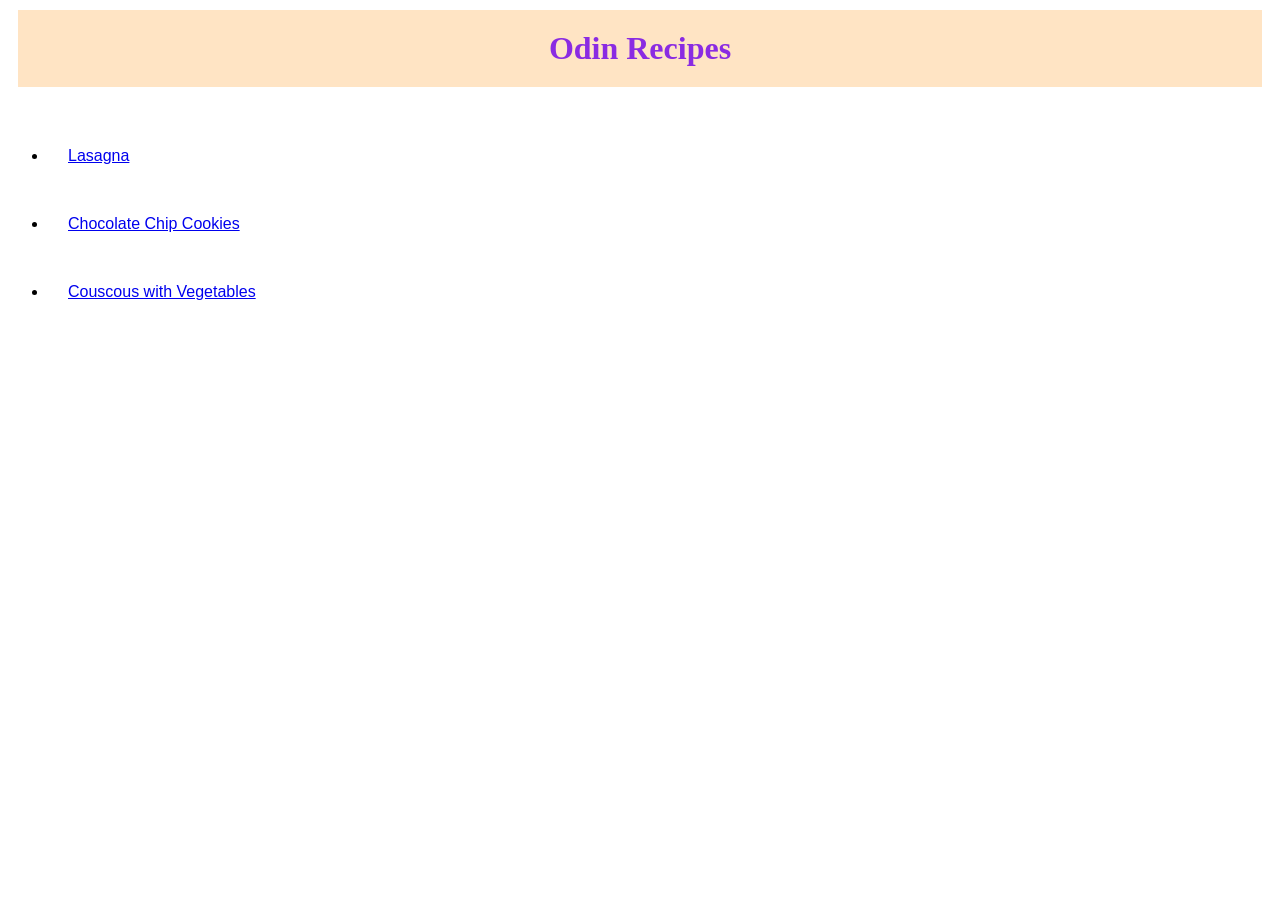
<file: index.html>
<!DOCTYPE html>
<html lang="en">
<head>
    <meta charset="UTF-8">
    <meta name="viewport" content="width=device-width, initial-scale=1.0">
    <link rel="stylesheet" href="css/style.css">
    <title>Odin Recipes</title>
</head>
<body>
    <h1>Odin Recipes</h1>
     <ul>
    <li><a href="recipes/lasagna.html">Lasagna</a></li>
    <li><a href="recipes/chocolate_chip_cookies.html">Chocolate Chip Cookies</a></li>
    <li><a href="recipes/couscous_with_vegetables.html">Couscous with Vegetables</a></li>
  </ul>
    
</body>
</html>
</file>
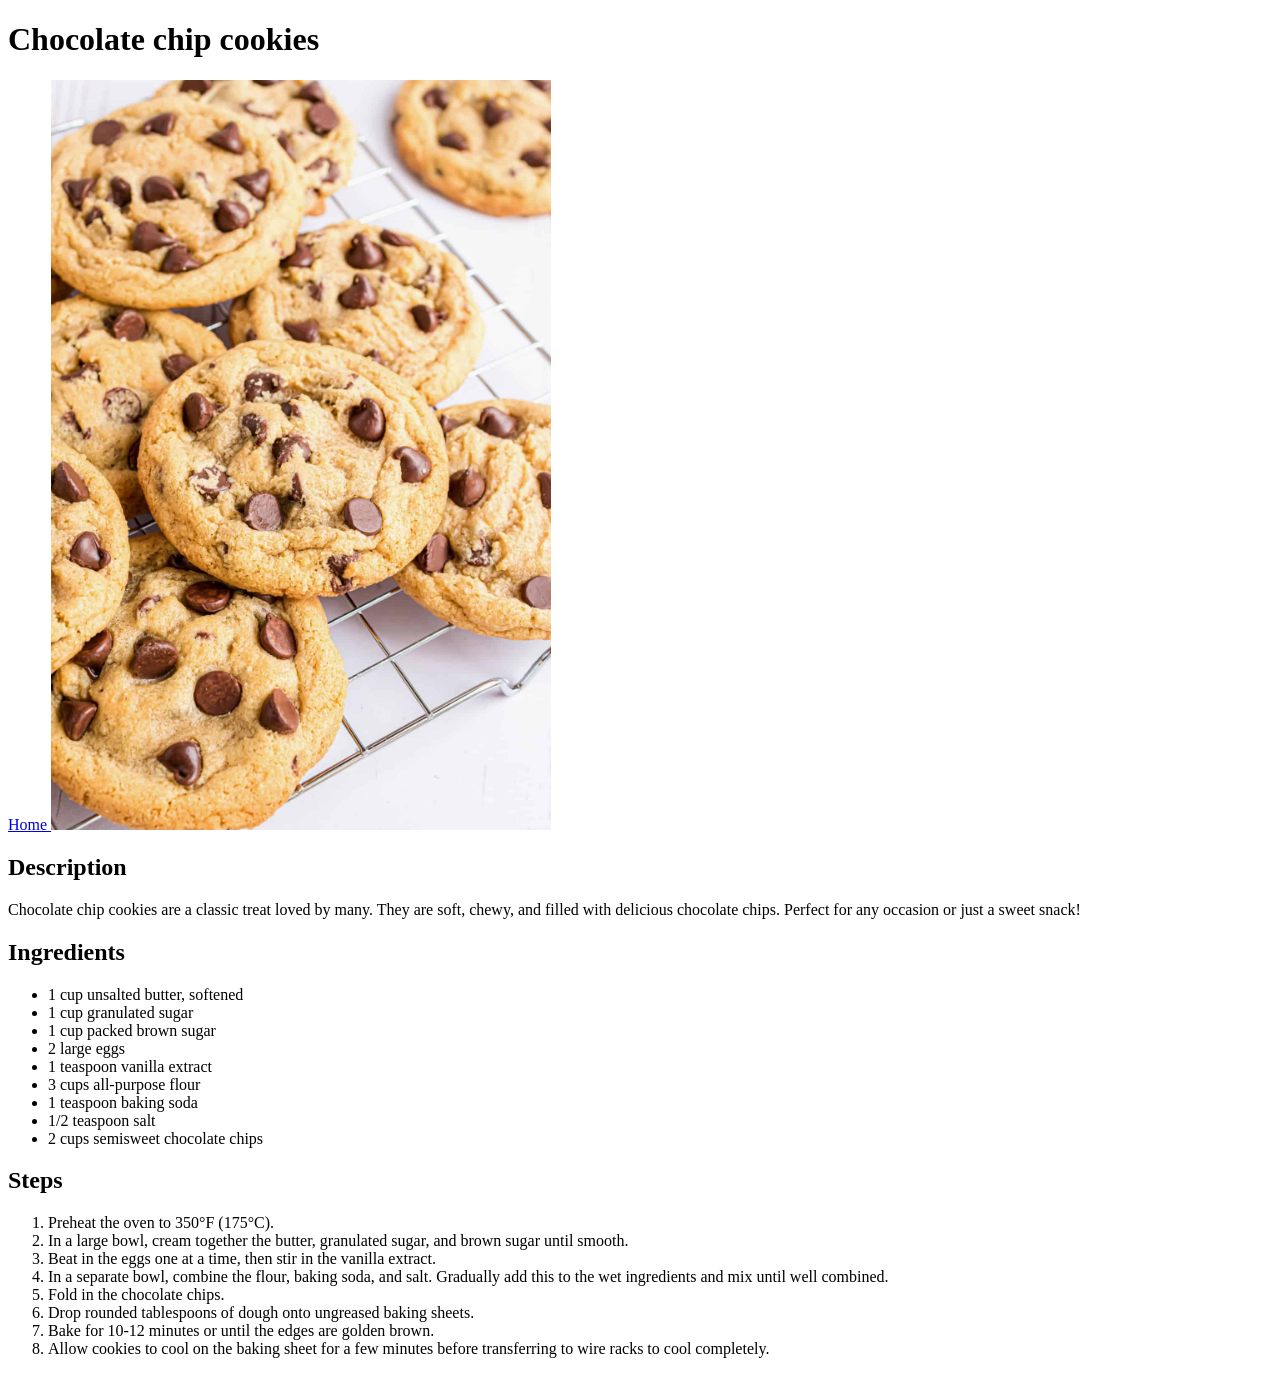
<file: recipes/Chocolate_chip_cookies.html>
<!DOCTYPE html>
<html lang="en">
<head>
    <meta charset="UTF-8">
    <meta name="viewport" content="width=device-width, initial-scale=1.0">
    <title>Chocolate chip cookies</title>
</head>
<body>
    <h1>Chocolate chip cookies</h1>
    <a href="../index.html"> Home </a>  
        <img src="../Chocolate_chip_cookies.jpg" alt="Chocolate chip cookies" width="500" >
    <h2>Description</h2>
    <p>Chocolate chip cookies are a classic treat loved by many. They are soft, chewy, and filled with delicious chocolate chips. Perfect for any occasion or just a sweet snack!</p>
    <h2>Ingredients</h2>            
    <ul>
        <li>1 cup unsalted butter, softened</li>
        <li>1 cup granulated sugar</li>
        <li>1 cup packed brown sugar</li>
        <li>2 large eggs</li>
        <li>1 teaspoon vanilla extract</li>
        <li>3 cups all-purpose flour</li>
        <li>1 teaspoon baking soda</li>
        <li>1/2 teaspoon salt</li>
        <li>2 cups semisweet chocolate chips</li>
    </ul>
    <h2>Steps</h2>  
    <ol>
            <li>Preheat the oven to 350°F (175°C).</li>
            <li>In a large bowl, cream together the butter, granulated sugar, and brown sugar until smooth.</li>
            <li>Beat in the eggs one at a time, then stir in the vanilla extract.</li>
            <li>In a separate bowl, combine the flour, baking soda, and salt. Gradually add this to the wet ingredients and mix until well combined.</li>
            <li>Fold in the chocolate chips.</li>
            <li>Drop rounded tablespoons of dough onto ungreased baking sheets.</li>
            <li>Bake for 10-12 minutes or until the edges are golden brown.</li>
            <li>Allow cookies to cool on the baking sheet for a few minutes before transferring to wire racks to cool completely.</li>  
             </ol>  
</body>
</html>
</file>
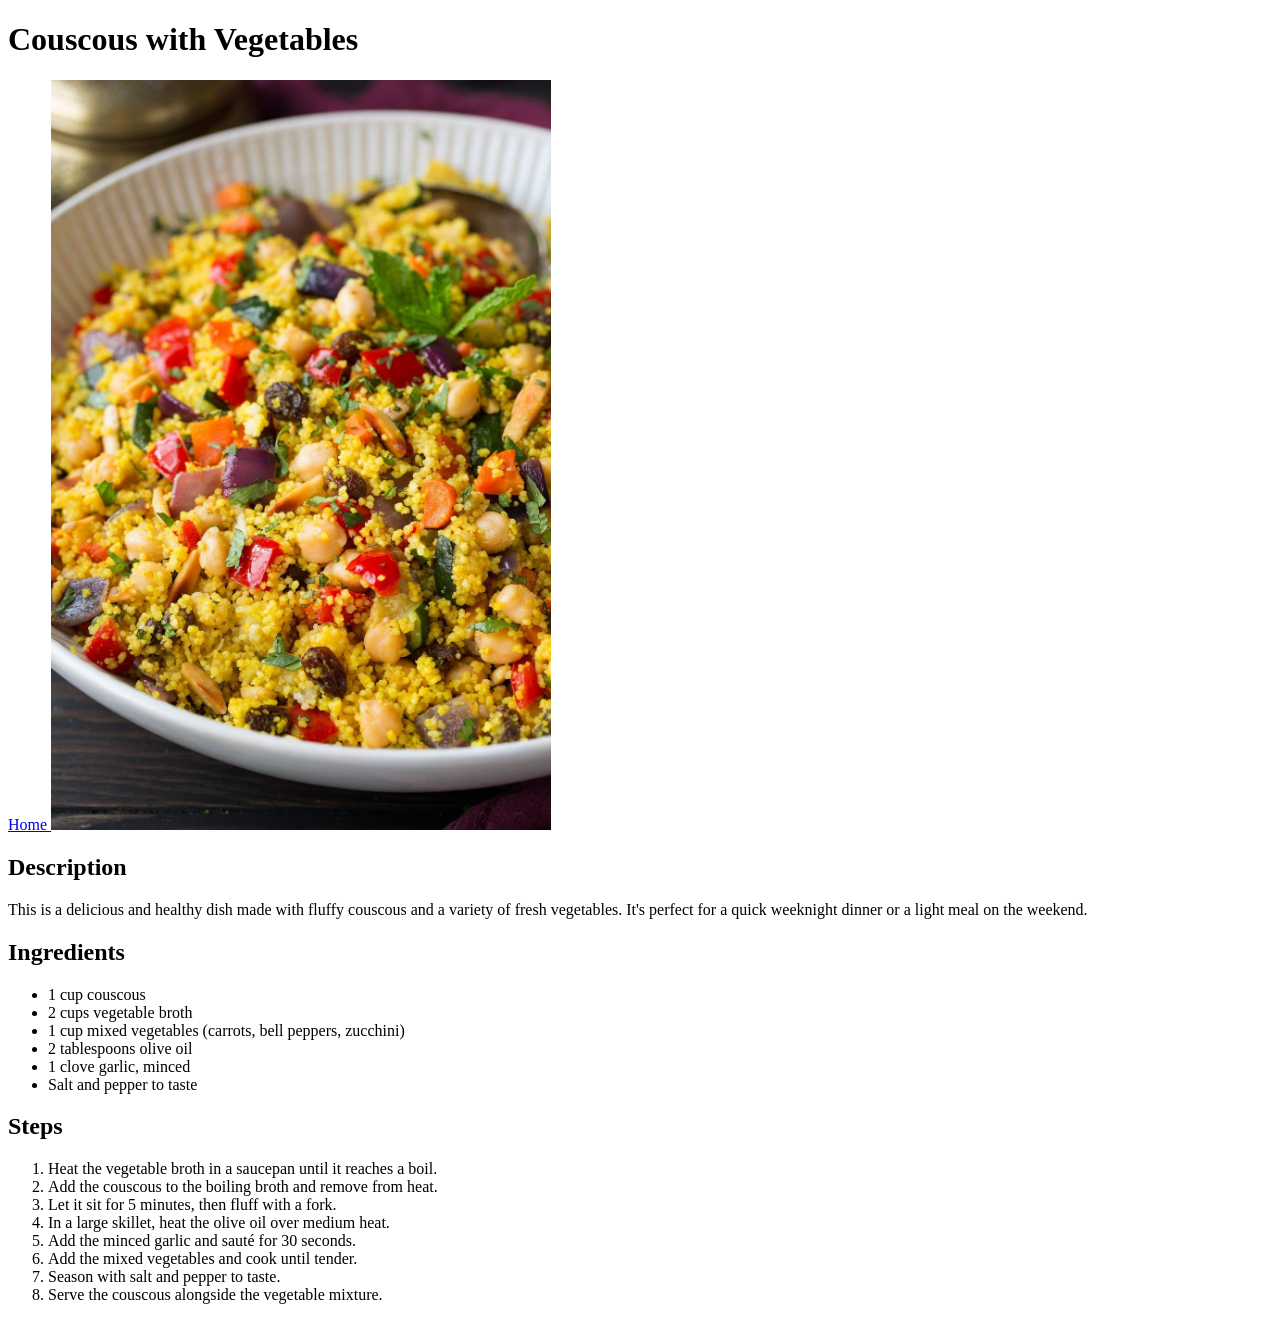
<file: recipes/couscous_with_vegetables.html>
<!DOCTYPE html>
<html lang="en">
<head>
    <meta charset="UTF-8">
    <meta name="viewport" content="width=device-width, initial-scale=1.0">
    <title>Couscous with Vegetables</title>
</head>
<body>
    <h1>Couscous with Vegetables</h1>
    <a href="../index.html"> Home </a>
    <img src="../couscous_with_vegetables.jpg" alt="Couscous with Vegetables" width="500" >
    <h2>Description</h2>
    <p>This is a delicious and healthy dish made with fluffy couscous and a variety of fresh vegetables. It's perfect for a quick weeknight dinner or a light meal on the weekend.</p>
    <h2>Ingredients</h2>
    <ul>
        <li>1 cup couscous</li>
        <li>2 cups vegetable broth</li>
        <li>1 cup mixed vegetables (carrots, bell peppers, zucchini)</li>
        <li>2 tablespoons olive oil</li>
        <li>1 clove garlic, minced</li>
        <li>Salt and pepper to taste</li>
    </ul>
    <h2>Steps</h2>
    <ol>
        <li>Heat the vegetable broth in a saucepan until it reaches a boil.</li>
        <li>Add the couscous to the boiling broth and remove from heat.</li>
        <li>Let it sit for 5 minutes, then fluff with a fork.</li>
        <li>In a large skillet, heat the olive oil over medium heat.</li>
        <li>Add the minced garlic and sauté for 30 seconds.</li>
        <li>Add the mixed vegetables and cook until tender.</li>
        <li>Season with salt and pepper to taste.</li>
        <li>Serve the couscous alongside the vegetable mixture.</li>
    </ol>
</body>
</html>
</file>
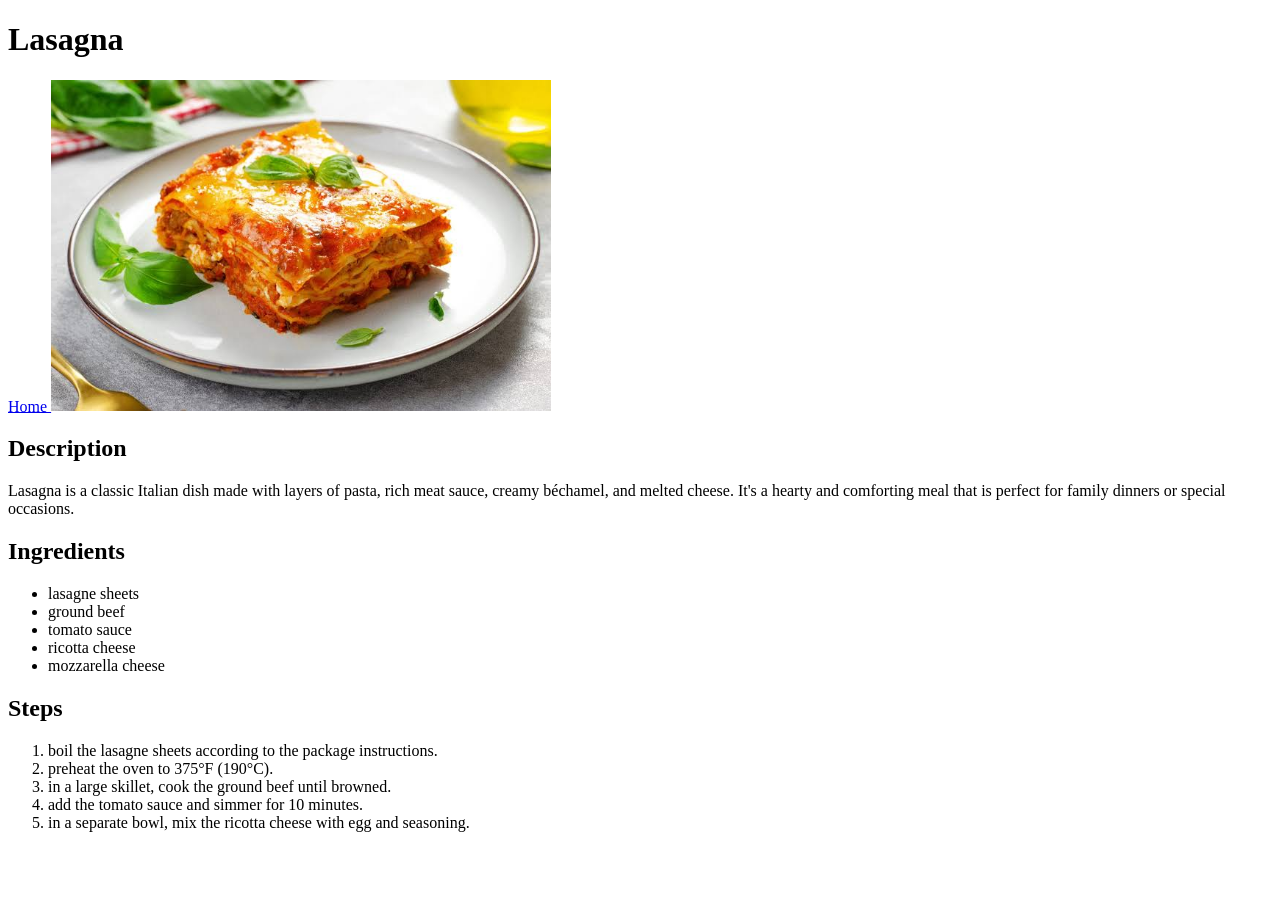
<file: recipes/lasagna.html>
<!DOCTYPE html>
<html lang="en">
<head>
    <meta charset="UTF-8">
    <meta name="viewport" content="width=device-width, initial-scale=1.0">
    <title>Lasagna Recipe</title>
</head>
<body>
    <h1>Lasagna</h1>
    <a href="../index.html"> Home </a>
    <img src="../images.jpeg" alt ="lasagna " width="500" >
    <h2>Description</h2>
    <p>Lasagna is a classic Italian dish made with layers of pasta, rich meat sauce, creamy béchamel, and melted cheese. It's a hearty and comforting meal that is perfect for family dinners or special occasions.</p> 
    <h2>Ingredients</h2>
    <ul>
        <li>lasagne sheets</li>
        <li>ground beef</li>
        <li>tomato sauce</li>
        <li>ricotta cheese</li>
        <li>mozzarella cheese</li>
    </ul> 
    <h2>Steps</h2>
    <ol>
        <li>boil the lasagne sheets according to the package instructions.</li>
        <li>preheat the oven to 375°F (190°C).</li>
        <li>in a large skillet, cook the ground beef until browned.</li>
        <li>add the tomato sauce and simmer for 10 minutes.</li>
        <li>in a separate bowl, mix the ricotta cheese with egg and seasoning.</li>
    </ol>
</body>
</html>
</file>
<file: css/style.css>
h1 , ul, li{
    margin: 10px;
    padding: 20px;
    font-family: 'Franklin Gothic Medium', 'Arial Narrow', Arial, sans-serif;
    
}

h1{
    color: blueviolet;
    background-color: bisque;
    font-family: 'Times New Roman', Times, serif;
    text-align: center;
}
</file>
